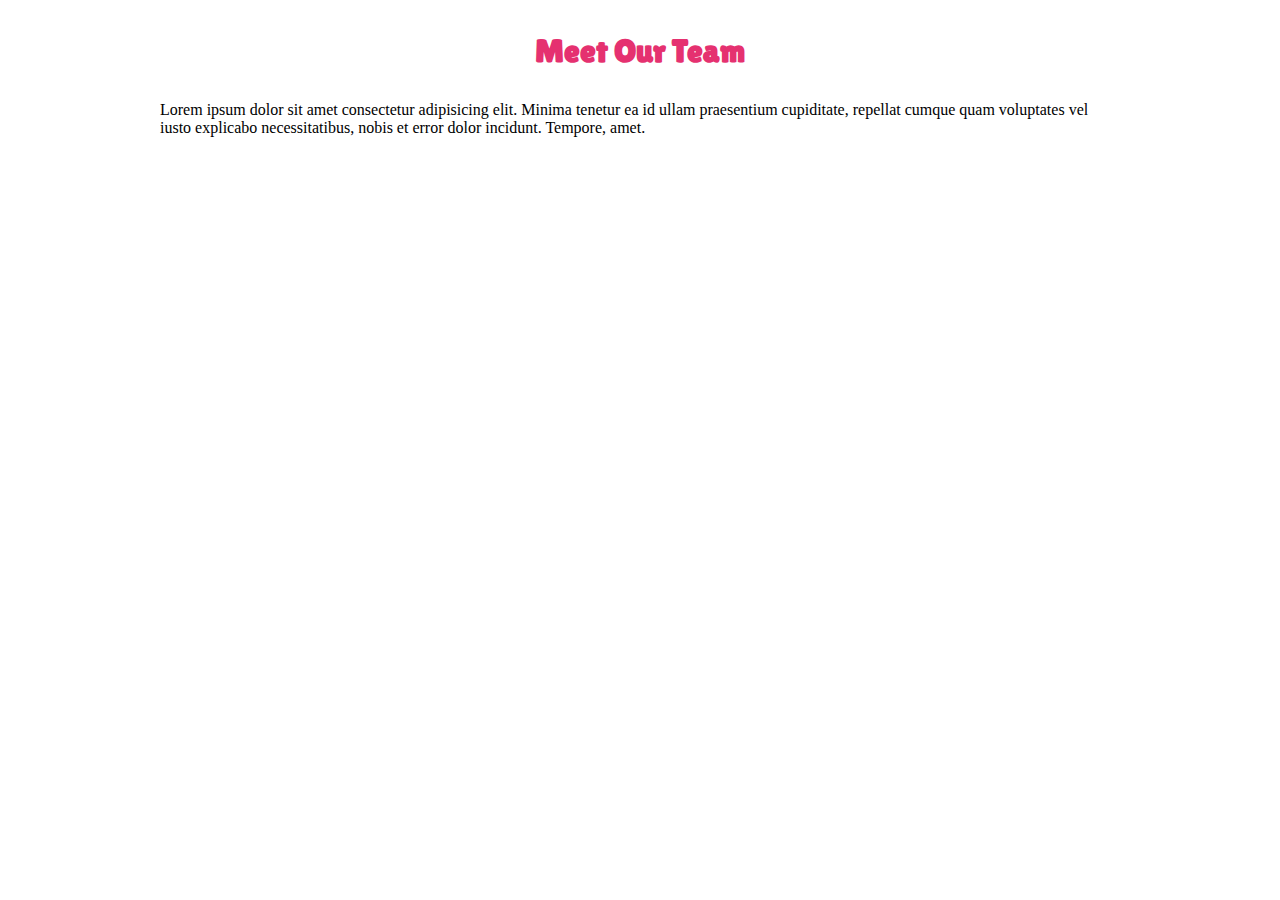
<file: index..html>
<!DOCTYPE html>
<html lang="en">
<head>
    <meta charset="UTF-8">
    <meta http-equiv="X-UA-Compatible" content="IE=edge">
    <meta name="viewport" content="width=device-width, initial-scale=1.0">
    <title>Float Cards</title>
    <link rel="stylesheet" href="./css/style.css">
    <link rel="preconnect" href="https://fonts.googleapis.com">
    <link rel="preconnect" href="https://fonts.gstatic.com" crossorigin>
    <link href="https://fonts.googleapis.com/css2?family=Lilita+One&family=Poppins&family=Rubik&family=Ubuntu:wght@500&display=swap" rel="stylesheet">
    <link rel="preconnect" href="https://fonts.googleapis.com">
    <link rel="preconnect" href="https://fonts.gstatic.com" crossorigin>
    <link href="https://fonts.googleapis.com/css2?family=Ubuntu&display=swap" rel="stylesheet">
</head>

<body>
    <div class="main-container">
        <main>
            <h1>
                Meet Our Team
            </h1>
            <p>
                Lorem ipsum dolor sit amet consectetur adipisicing elit. Minima tenetur ea id ullam praesentium cupiditate, repellat cumque quam voluptates vel iusto explicabo necessitatibus, nobis et error dolor incidunt. Tempore, amet.
            </p>
            <section class="box-container clearfix">
                
            </section>
        </main>

    </div>
</body>
</html>
</file>
<file: css/style.css>
*{
    margin: 0;
    padding: 0;
    box-sizing: border-box;
}
.clearfix::after {
    content: "";
    display: table;
    clear: both;
}
.main-container{
    margin: 0 auto;
    width: 75%;
    margin-top: 2rem;
}
h1{
    color: #e53170;
    text-align: center;
    padding-bottom: 2rem;
    font-family: 'Lilita One', cursive;
}
p.lorem{
    color: black;
    text-align: center;
    padding-bottom: 2rem;
    font-family: 'Ubuntu', sans-serif;
    font-size: 100%;
}
section.box-container{
    width: 102%;
    height: 180px;
}
.box-image-upper{
    background-color: #0f0e17;
    width: 30.3%;
    height: 48%;
    float: left;
    margin: 0 12px;
    box-shadow: 2px 2px 2px 2px rgba(0, 0, 0, 0.2);
    margin-bottom: 30px;
}
.box-image-lower{
    background-color: #0f0e17;
    width: 30.3%;
    height: 48%;
    float: left;
    margin: 0 12px;
    box-shadow: 2px 2px 2px 2px rgba(0, 0, 0, 0.2);
}
div>img{
    height: 100%;
    float: left;
    margin-right: 15px;
}
h2{
    color: white;
    font-family: 'Ubuntu', sans-serif;
    font-size: 1.1rem;
}
p.email{
    color: #228acc;
    font-family: 'Nunito', sans-serif;
}
p.profession{
    color: white;
    font-family: 'Nunito', sans-serif;
}
.text{
    line-height: 1.4rem;
    font-size: 0.8rem;
    margin-top: 0.7rem;
    float: left;
}
</file>
